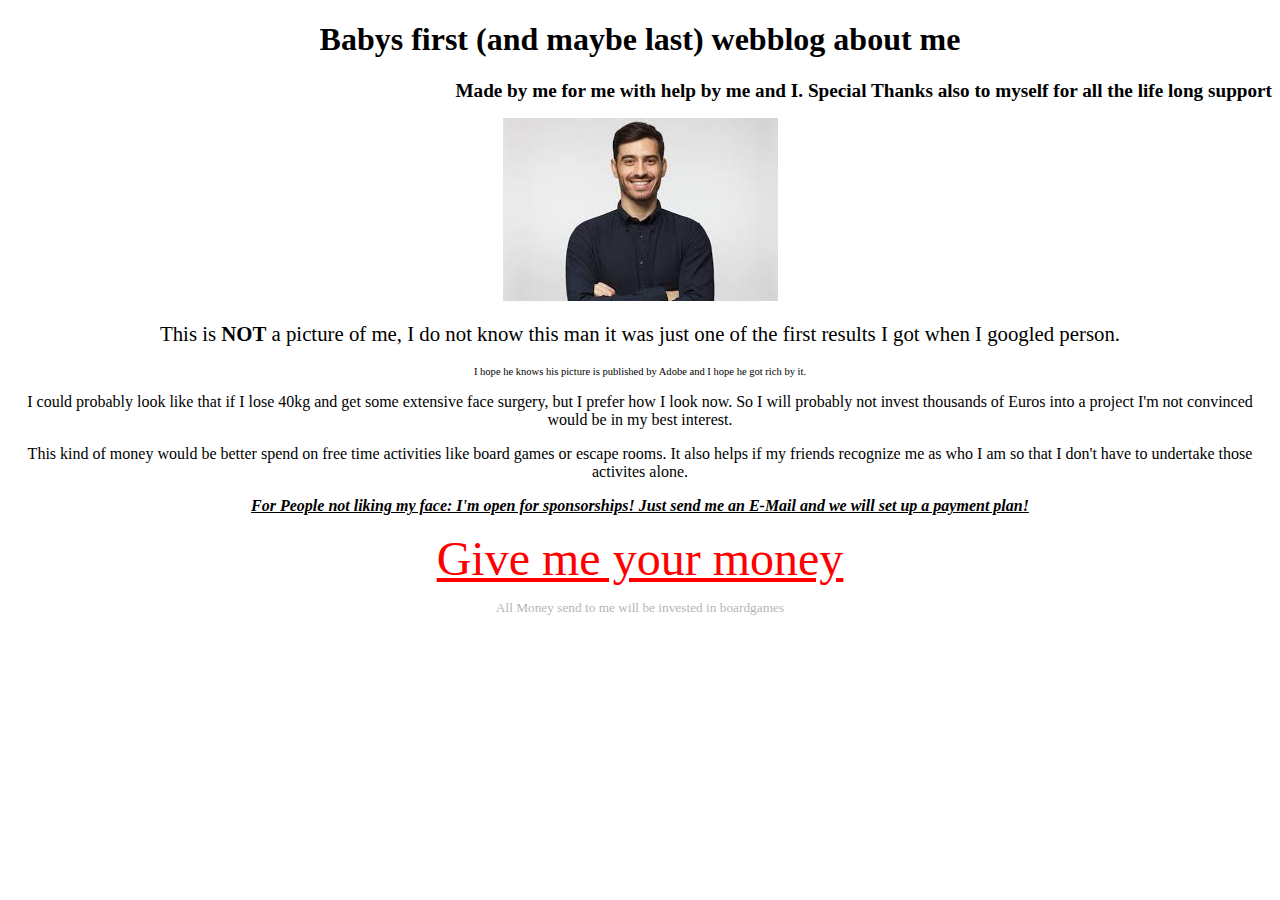
<file: Epic1/index.html>
<!DOCTYPE html>
<html lang="en">
    <head>
        <link rel="stylesheet" href="style.css">
        <meta charset="UTF-8">
        <meta name="viewport" content="width=device-width, initial-scale=1.0">
        <title>A one-page blog-style website</title>
    </head>
    <body>
        <h1>Babys first (and maybe last) webblog about me</h1>
        <h2 class="right">Made by me for me with help by me and I. Special Thanks also to myself for all the life long support</h2>
        <img alt="Adobe Stock Image of a presumable humand male" src="[data-uri]">
        <p class="important-text">This is <b>NOT</b> a picture of me, I do not know this man it was just one of the first results I got when I googled person.</p>
        <p class="tiny-text">I hope he knows his picture is published by Adobe and I hope he got rich by it.</p>
        <p>I could probably look like that if I lose 40kg and get some extensive face surgery, but I prefer how I look now. So I will probably not invest thousands of Euros into a project I'm not convinced would be in my best interest.</p>
        <p>This kind of money would be better spend on free time activities like board games or escape rooms. It also helps if my friends recognize me as who I am so that I don't have to undertake those activites alone.</p>
        <p class="AD-Time">For People not liking my face: I'm open for sponsorships! Just send me an E-Mail and we will set up a payment plan!</p>
        <a href="mailto:givemeyourmoney@fakemails.com">Give me your money</a>
        <p class="Disclaimer-text">All Money send to me will be invested in boardgames</p>
    </body>
</html>
</file>
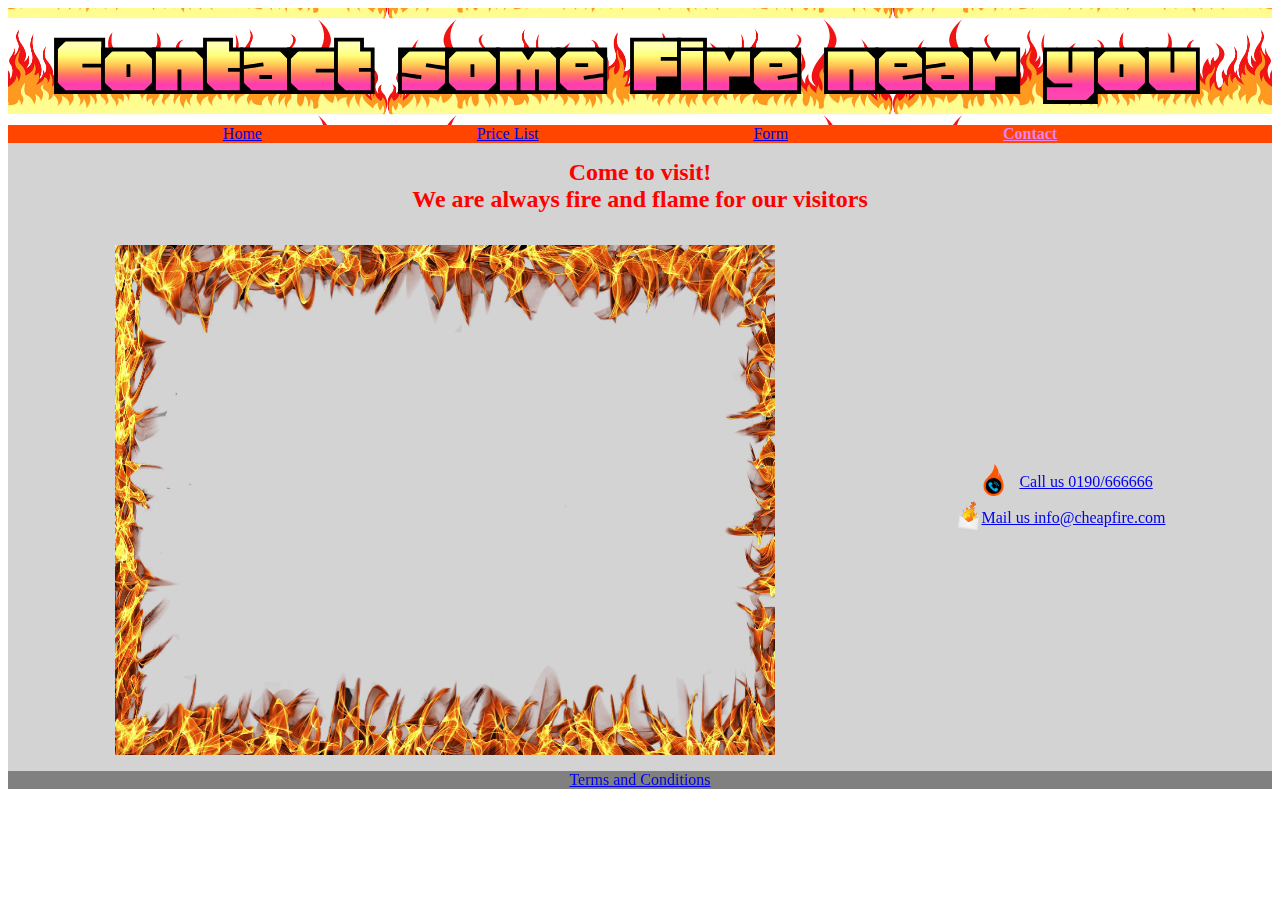
<file: Epic2/contact.html>
<!DOCTYPE html>
<html lang="en">
<head>
    <link rel="stylesheet" href="style.css">
    <link rel="stylesheet" href="contact.css">
    <meta charset="UTF-8">
    <meta name="viewport" content="width=device-width, initial-scale=1.0">
    <title>Contact</title>
</head>
<body>
    <header>
        <h1>Contact some Fire near you</h1>
    </header>
    <nav>
        <span>
            <a href="home.html">Home</a>
            <a href="price_list.html">Price List</a>
            <a href="form.html">Form</a>
            <a class="active_Nav" href="contact.html">Contact</a>
        </span>
    </nav>
    <div>
        <h2>Come to visit!</h2>
        <h2>We are always fire and flame for our visitors</h2>
    </div>
    <div class="main_div">
        <div>
            <iframe class="borderimg" src="https://www.google.com/maps/embed?pb=!1m18!1m12!1m3!1d19420.475383270677!2d13.4548443743164!3d52.52331190000001!2m3!1f0!2f0!3f0!3m2!1i1024!2i768!4f13.1!3m3!1m2!1s0x47a84e9a1ee1cb0b%3A0x632314a4828a77ef!2sBerliner%20Feuerwehr%20-%20Feuerwache%20Lichtenberg%20(6400)!5e0!3m2!1sde!2sde!4v1716905528448!5m2!1sde!2sde" width="600" height="450" allowfullscreen="" loading="lazy" referrerpolicy="no-referrer-when-downgrade"></iframe>
        </div>  
        <div>
            <div class="contact_flex">
                <div>
                    <img class="contact_image" src="img/Hotline.png" alt="small Phone on fire">
                </div>
                <div>
                    <a href="tel:+491234567890">Call us 0190/666666</a>
                </div>
            </div>
            <div class="contact_flex">
                <div>
                    <img class="contact_image" src="img/pngtree-hot-message-burning-mail-illustration-vector-picture-image_9520017.png" alt="small letter on fire">
                </div>
                <div>
                    <a href="mailto:HotFire@NearYou.scam">Mail us info@cheapfire.com</a>
                </div>      
            </div>
        </div>
    </div>
    <footer>
        <a href="terms.html">Terms and Conditions</a>
    </footer>
</body>
</html>
</file>
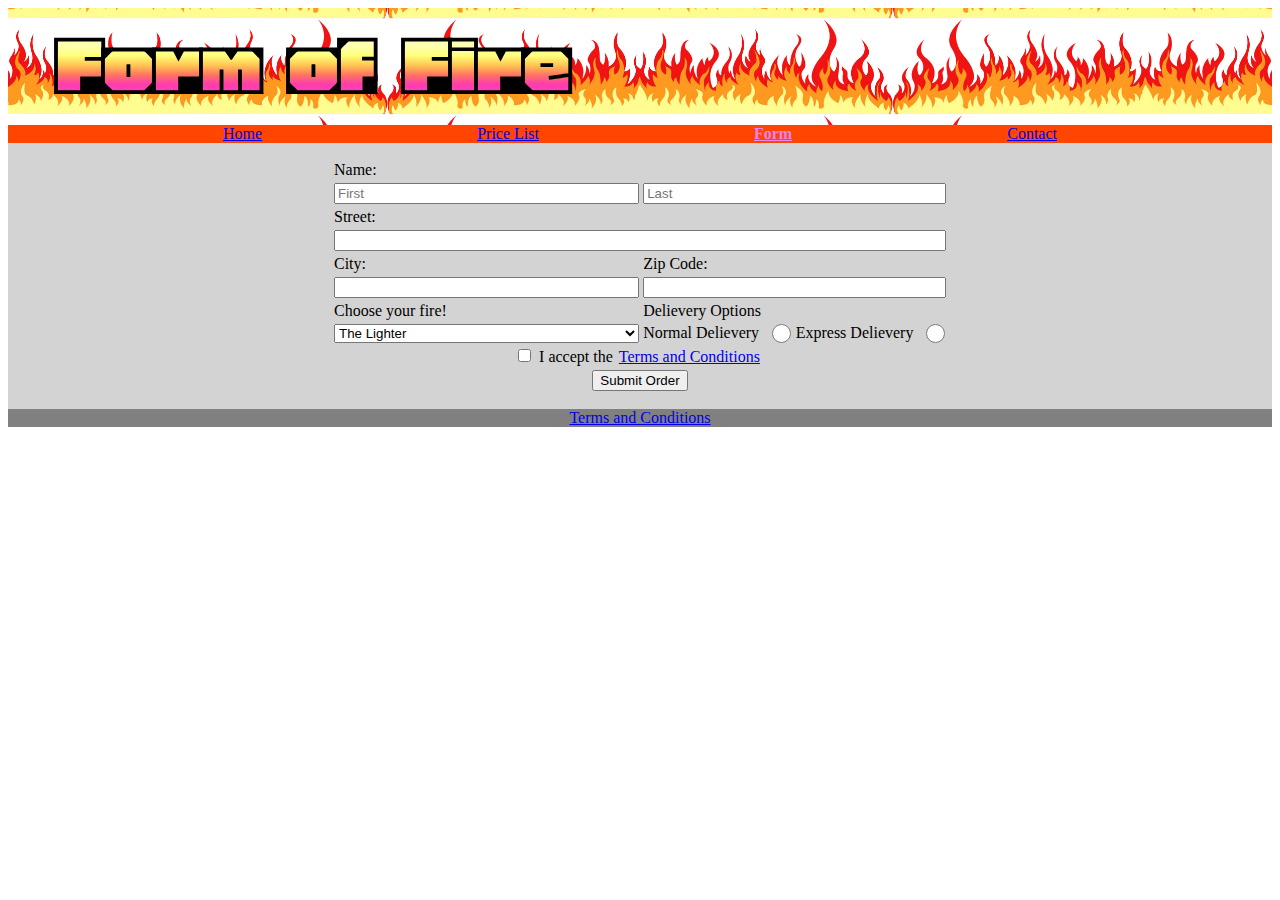
<file: Epic2/form.html>
<!DOCTYPE html>
<html lang="en">
<head>
    <link rel="stylesheet" href="style.css">
    <link rel="stylesheet" href="form.css">
    <meta charset="UTF-8">
    <meta name="viewport" content="width=device-width, initial-scale=1.0">
    <title>Form</title>
</head>
<body>
    <header>
        <h1>Form of Fire</h1>
    </header>
    <nav>
        <span>
            <a href="home.html">Home</a>
            <a href="price_list.html">Price List</a>
            <a class="active_Nav" href="form.html">Form</a>
            <a href="contact.html">Contact</a>
        </span>
    </nav>
    <div>
        <form class="gridForm" action="confirmation.html">
            <label class="itemNamelabel" for="fname">Name:</label>
            <input class="itemFName" type="text" id="fname" name="fname" placeholder="First">
            <input class="itemLName" type="text" id="lname" name="lname" placeholder="Last">
            <label class="itemStreetlabel" for="street">Street:</label>
            <input class="itemStreet" type="text" id="street" name="street">
            <label class="itemCitylabel" for="city">City:</label>
            <input class="itemCity" type="text" id="city" name="city">
            <label class="itemZipcodelabel" for="zipcode">Zip Code:</label>
            <input class="itemZipcode" type="number" id="zipcode" name="zipcode" min="00001" max="99999">
            <label class="itemFirelabel" for="Fire">Choose your fire!</label>
            <select class="itemFire" id="Fire" name="Fire">
                <option value="The_Lighter">The Lighter</option>
                <option value="The_Explorer">The Explorer</option>
                <option value="Grilling_with_Nature">Grilling with Nature</option>
                <option value="Insurance_Scam">Insurance Scam</option>
                <option value="Hells_Kitchen">Hell's Kitchen</option>
                <option value="Warm_Home">Warm Home</option>
                <option value="Great_Fires_of_London2">Great Fires of London 2: Electric Boogaloo</option>
                <option value="Too_many_Eucalyptus_Tree">Too many Eucalyptus Trees</option>
                <option value="Hell_on_Earth">Hell on Earth</option>
                <option value="Did_the_sun_just_Got_bigger">Did the Sun just got bigger?</option>
            </select>
            <p class="itemDelieverylabel">Delievery Options</p>
            <label class="itemDelieveryNormLabel" for="norm_deliv">Normal Delievery</label>
            <input class="itemDelieveryNorm" type="radio" id="norm_deliv" name="deliv" value="norm">
            <label class="itemDelieveryExpressLabel" for="expr_deliv">Express Delievery</label>
            <input class="itemDelieveryExpress" type="radio" id="expr_deliv" name="deliv" value="express">
            <div class="itemConsent">
                <input type="checkbox" id="consent" name="consent">
                <label for="consent">I accept the <a href="terms.html" target="_blank">Terms and Conditions</a></label>
            </div>
            <input class="itemButton" type="submit" value="Submit Order">
        </form>
    </div>
    <footer>
        <a href="terms.html">Terms and Conditions</a>
    </footer>
</body>
</html>
</file>
<file: Epic1/style.css>
body {
    text-align: center;
}

img {
    display: block;
    margin-left: auto;
    margin-right: auto;
}

h1 {
    font-family: "Comic Sans MS", "Comic Sans", cursive;
    font-size: xx-large;
    text-align: center;
}

h2 {
    font-size: larger;
    text-align: right;
}

.important-text {
    font-size: 130%
}

.tiny-text {
    font-size: 66%;
}

.Disclaimer-text {
    opacity: 0.3;
    font-size: smaller;
}

.AD-Time {
    font-weight: bold;
    font-style: italic;
    text-decoration: underline;
}

a:link {
    font-size: 300%;
    color: red;
}

a:visited {
    font-size: 500%;
    color: blue;
}

a:hover {
    color: white;
    cursor: default;
}
</file>
<file: Epic2/style.css>
@import url('https://fonts.googleapis.com/css2?family=Honk&display=swap');

body {
    min-width: min-content;
}

body > div {
    background-color: lightgrey;
    padding: 1em;
}

@keyframes firesimulator {
    0% {background-color: rgb(213, 188, 24);}
    25% {background-color: rgb(240, 91, 10);}
    50% {background-color: rgb(225, 80, 12);}
    75% {background-color: rgb(240, 91, 10);}
    100% {background-color: rgb(213, 188, 24);}
}

header {
    animation: firesimulator 6s ease infinite;
    background-image: url(img/fireborder.png);
    background-size: 40%;
    background-position: center;
    text-align: left;
    font-family: "Honk", system-ui, -apple-system, BlinkMacSystemFont, 'Segoe UI', Roboto, Oxygen, Ubuntu, Cantarell, 'Open Sans', 'Helvetica Neue', sans-serif;
    font-weight: 500;
    font-size: 3rem;
    padding-left: 1em;
}

h1, h2, p {
    margin: inherit;
}

nav {
    background-color: orangered;
    color: black;
    margin: auto;
    text-align: left;
    padding: 0px;
}

nav span {
    display: flex;
    justify-content: space-evenly;
}

.active_Nav {
    color: violet;
    font-weight: bold;
}

footer {
    background-color: grey;
    color: rgba(51, 18, 18, 0.792);
    text-align: center;
}
</file>
<file: Epic2/contact.css>
.main_div {
    display: flex;
    justify-content: space-around;
}

.main_div > div {
    display: flex;
    flex-direction: column;
    justify-content: center;
    align-items: center;
}

.borderimg {
    border: 30px solid transparent;
    border-image: url("img/fire-frame-5267489_1920.png") 10% fill;
}

.contact_flex {
    display: flex;
    justify-content: space-around;
    align-items: center;
}

.contact_image {
    max-height: 2em;
}

h2 {
    text-align: center;
    color: red;
}
</file>
<file: Epic2/form.css>
.gridForm {
    display: grid;
    max-width: 50%;
    margin: auto;
    grid-template-areas: 
    'namelabel namelabel namelabel namelabel namelabel namelabel namelabel namelabel '
    'fname fname fname fname lname lname lname lname'
    'streetlabel streetlabel streetlabel streetlabel streetlabel streetlabel streetlabel streetlabel'
    'street street street street street street street street'
    'citylabel citylabel citylabel citylabel zipcodelabel zipcodelabel zipcodelabel zipcodelabel'
    'city city city city zipcode zipcode zipcode zipcode'
    'firelabel firelabel firelabel firelabel delieverylabel delieverylabel delieverylabel delieverylabel '
    'fire fire fire fire delieveryNormLabel delieveryNorm delieveryExpressLabel delieveryExpress'
    'consent consent consent consent consent consent consent consent'
    'button button button button button button button button';
}

.gridForm * {
    margin: 2px;
}

.itemNamelabel {
    grid-area: namelabel;
}

.itemFName {
    grid-area: fname;
}

.itemFName input {
    width: auto;
}

.itemLName {
    grid-area: lname;
}

.itemLName input {
    width: auto;
}

.itemStreetlabel {
    grid-area: streetlabel;
}

.itemStreet {
    grid-area: street;
}

.itemStreet input {
    width: auto;
}

.itemCitylabel {
    grid-area: citylabel;
}

.itemCity {
    grid-area: city;
}

.itemZipcodelabel {
    grid-area: zipcodelabel;
}

.itemZipcode {
    grid-area: zipcode;
}

.itemDelieverylabel {
    grid-area: delieverylabel;
}

.itemDelieveryNormLabel {
    grid-area: delieveryNormLabel;
}

.itemDelieveryExpressLabel {
    grid-area: delieveryExpressLabel;
}

.itemDelieveryNorm {
    grid-area: delieveryNorm;
}

.itemDelieveryExpress {
    grid-area: delieveryExpress;
}

.itemFirelabel {
    grid-area: firelabel;
}

.itemFire {
    grid-area: fire;
}

.itemConsent {
    grid-area: consent;
    justify-self: center;
}

.itemButton {
    grid-area: button;
    justify-self: center;
}
</file>
